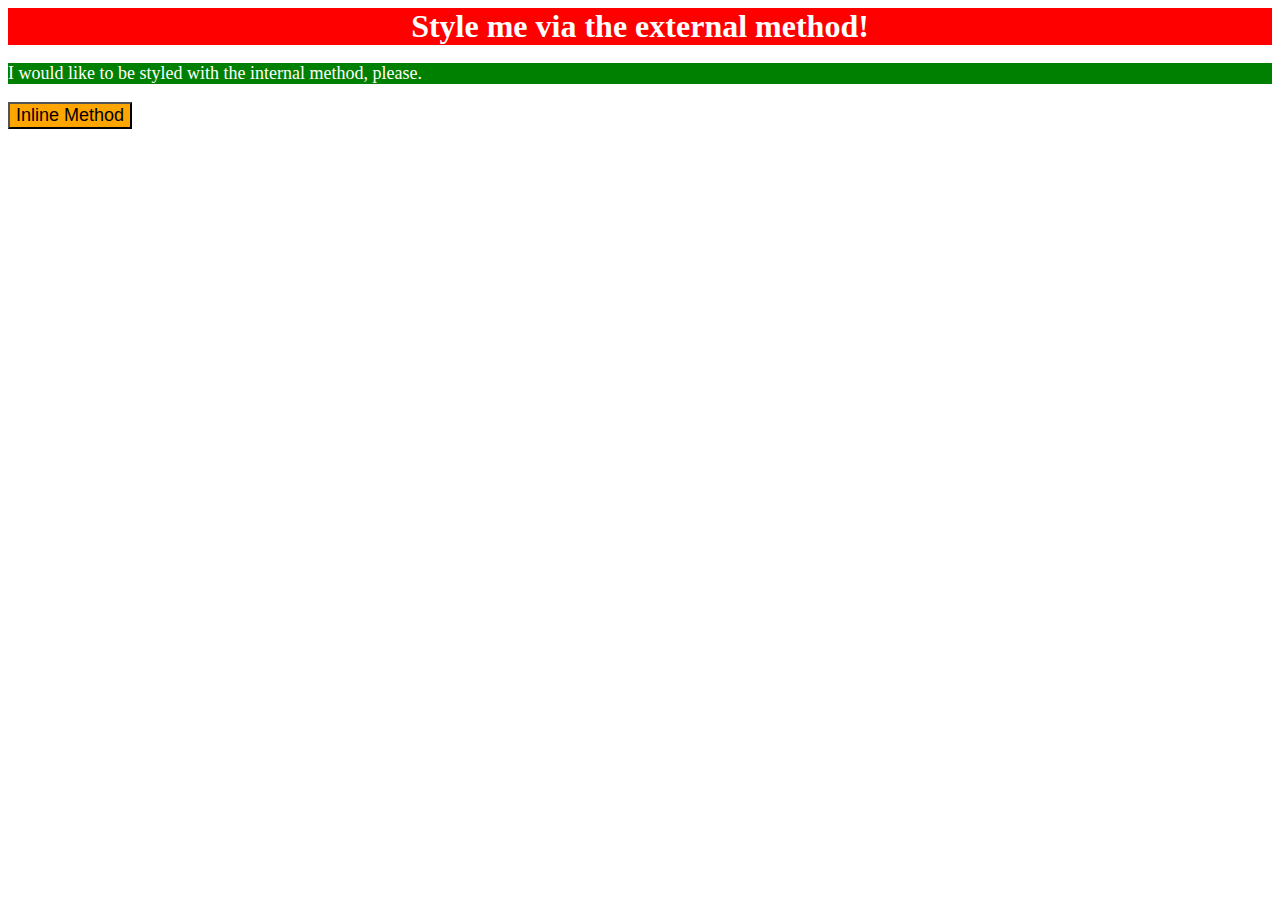
<file: foundations/intro-to-css/01-css-methods/index.html>
<!DOCTYPE html>
<html lang="en">
  <head>
    <meta charset="UTF-8" />
    <meta http-equiv="X-UA-Compatible" content="IE=edge" />
    <meta name="viewport" content="width=device-width, initial-scale=1.0" />
    <title>Methods for Adding CSS</title>
    <link rel="stylesheet" href="./style.css" />
    <style>
      p {
        background-color: green;
        color: white;
        font-size: 18px;
      }
    </style>
  </head>
  <body>
    <div>Style me via the external method!</div>
    <p>I would like to be styled with the internal method, please.</p>
    <button style="background-color: orange; font-size: 18px">
      Inline Method
    </button>
  </body>
</html>
</file>
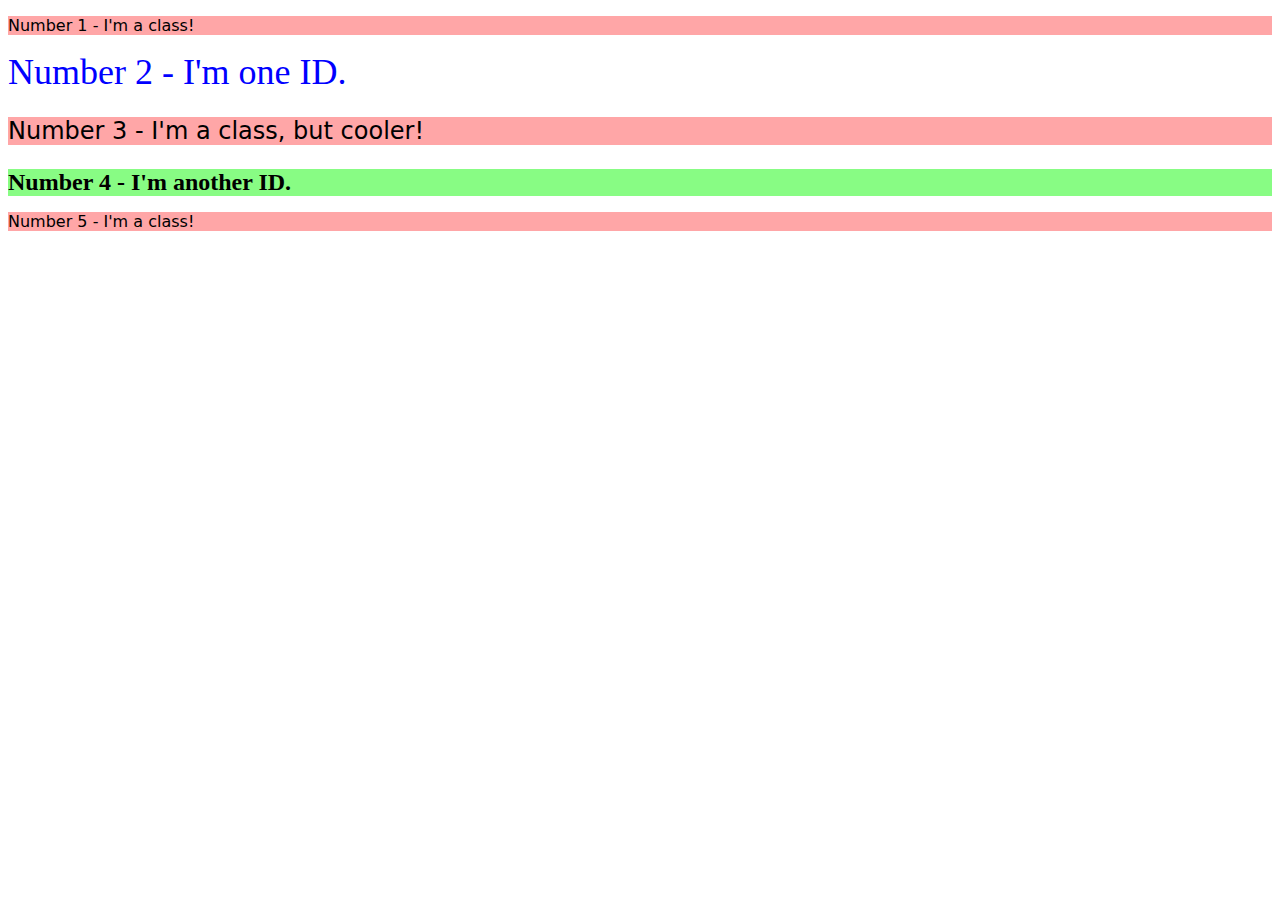
<file: foundations/intro-to-css/02-class-id-selectors/index.html>
<!DOCTYPE html>
<html lang="en">
  <head>
    <meta charset="UTF-8">
    <meta http-equiv="X-UA-Compatible" content="IE=edge">
    <meta name="viewport" content="width=device-width, initial-scale=1.0">
    <title>Class and ID Selectors</title>
    <link rel="stylesheet" href="style.css">
  </head>
  <body>
    <p class="black-pink-text">Number 1 - I'm a class!</p>
    <div id="blue-white-text">Number 2 - I'm one ID.</div>
    <p class="black-pink-text big">Number 3 - I'm a class, but cooler!</p>
    <div id="black-green-text">Number 4 - I'm another ID.</div>
    <p class="black-pink-text">Number 5 - I'm a class!</p>
  </body>
</html>
</file>
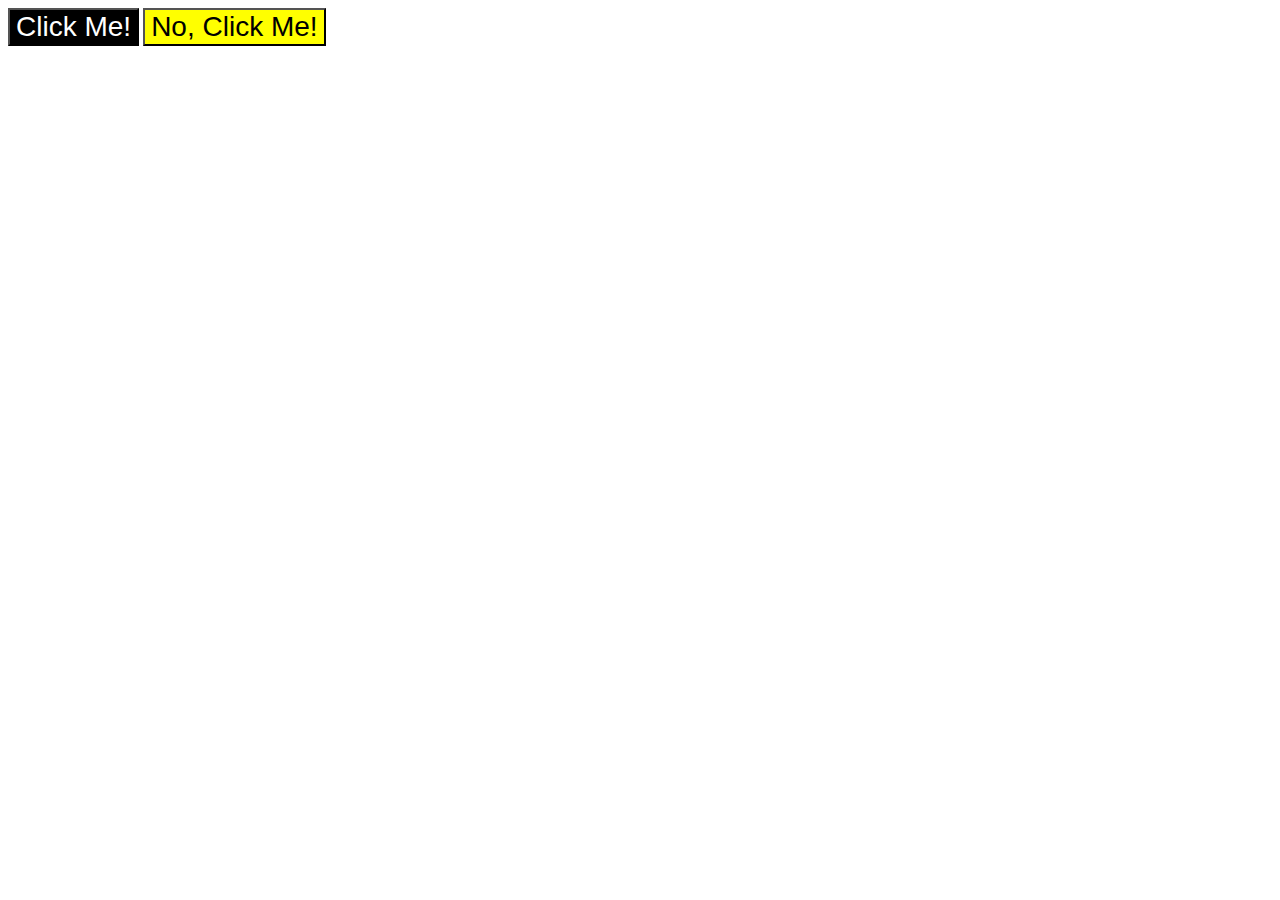
<file: foundations/intro-to-css/03-grouping-selectors/index.html>
<!DOCTYPE html>
<html lang="en">
  <head>
    <meta charset="UTF-8">
    <meta http-equiv="X-UA-Compatible" content="IE=edge">
    <meta name="viewport" content="width=device-width, initial-scale=1.0">
    <title>Grouping Selectors</title>
    <link rel="stylesheet" href="style.css">
  </head>
  <body>
    <button class="click-me">Click Me!</button>
    <button class="no-click-me">No, Click Me!</button>
  </body>
</html>
</file>
<file: foundations/intro-to-css/01-css-methods/style.css>
div {
  background-color: red;
  color: white;
  font-size: 32px;
  text-align: center;
  font-weight: bold;
}
</file>
<file: foundations/intro-to-css/02-class-id-selectors/style.css>
.black-pink-text{
        background-color: #ffa6a7;
        font-family: Verdana, DejaVu Sans, sans-serif;
    }
    #blue-white-text{
        background-color: white;
        color: blue;
        font-size: 36px;
    }
    .black-pink-text.big{
        font-size: 24px;
    }
    #black-green-text{
        background-color: #88fc84;
        font-size: 24px;
        font-weight: bold;
    }
</file>
<file: foundations/intro-to-css/03-grouping-selectors/style.css>
.click-me,
.no-click-me {
  font-size: 28px;
  font-family: Helvetica, "Times New Roman", sans-serif;
}

.click-me {
  background-color: black;
  color: white;
}

.no-click-me {
  background-color: yellow;
}
</file>
